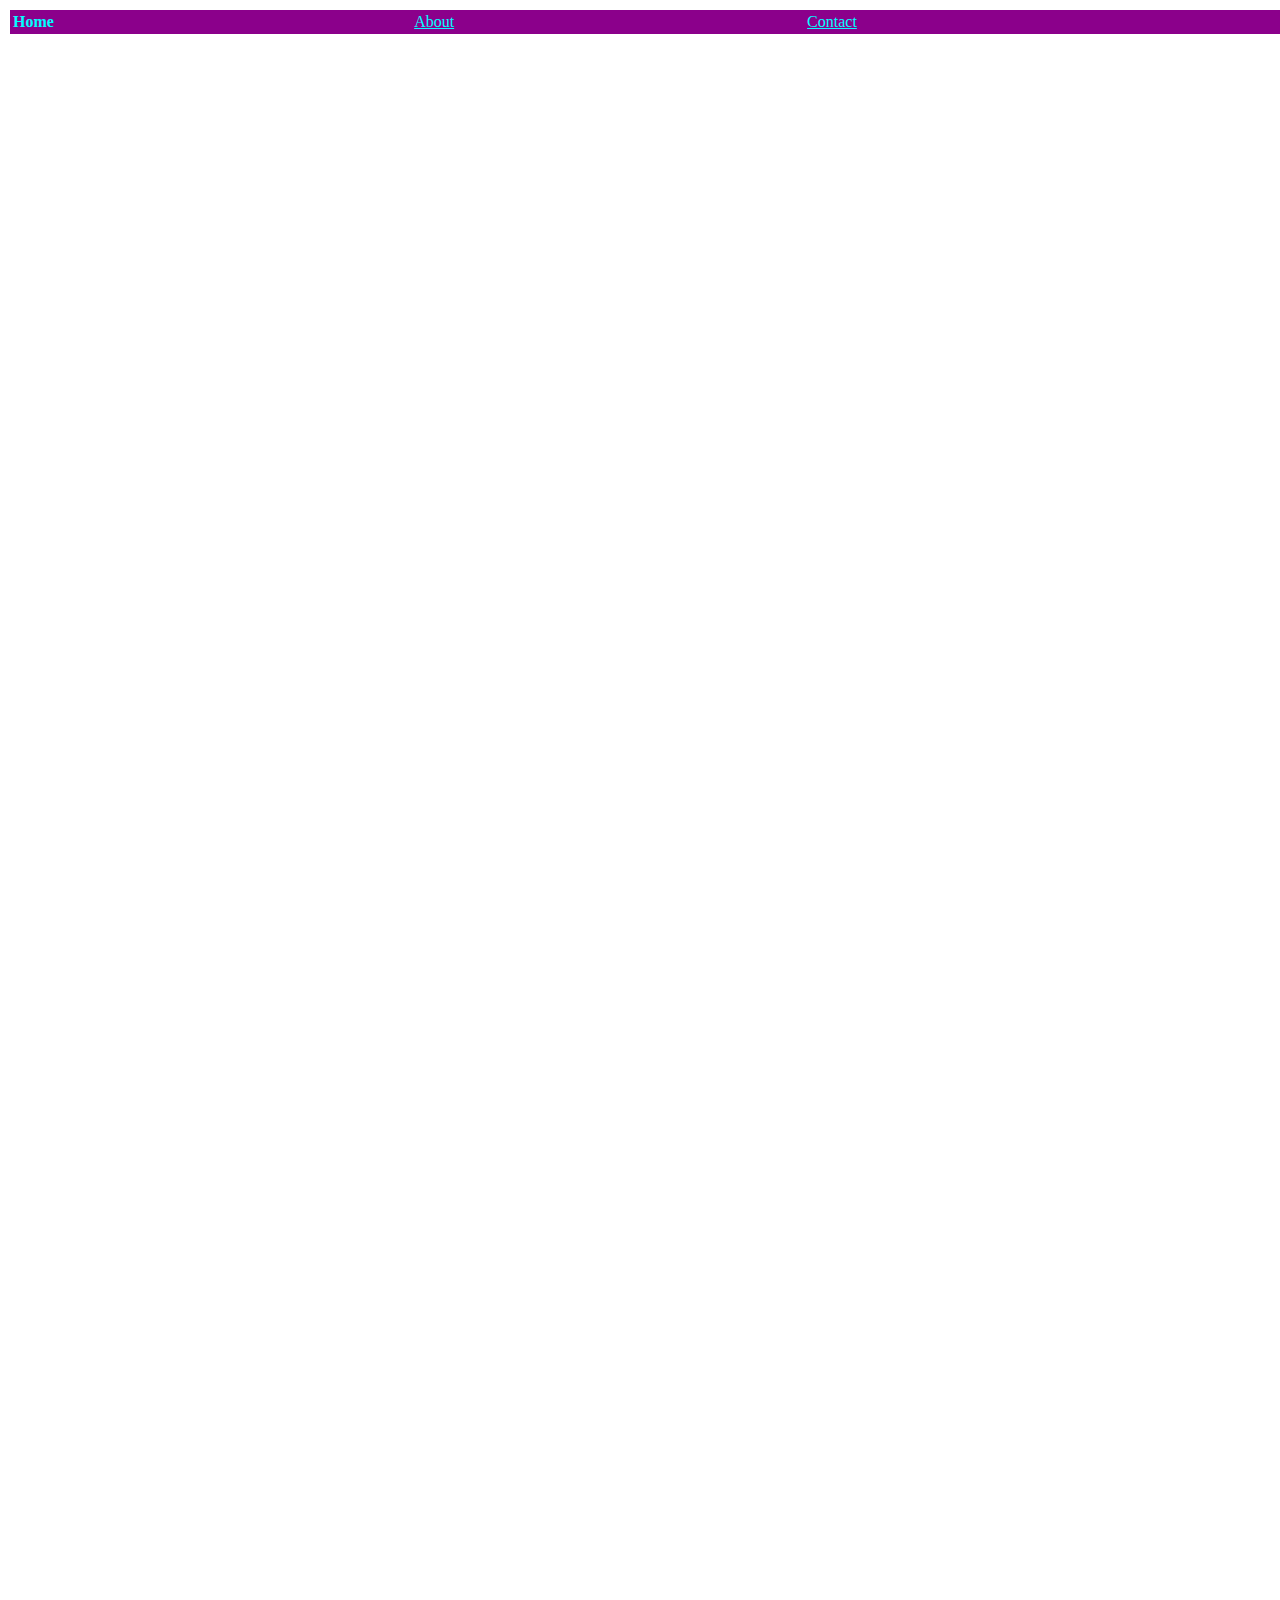
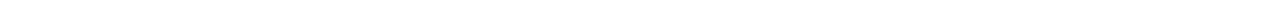
<file: Index.html>
<!DOCTYPE html>
<html lang="en">

<head>
    <meta charset="UTF-8">
    <meta http-equiv="X-UA-Compatible" content="IE=edge">
    <meta name="viewport" content="width=device-width, initial-scale=1.0">
    <title>Document</title>
   <link rel="stylesheet" href="style.css">

    <!-- <style>
        h1{
            color: aqua;
        }
    </style> -->
</head>

<body>
    <!-- <h1>Hello World</h1> 
    <p>Learning HTML</p>  
    <p>H<sub>2</sub>0</p>
    x<sup>3</sup> -->

    <!-- <ol>
       <li>Biology</li>
       <ul>
           <li>Zoology</li>
           <li>Botany</li>
       </ul>
       <li>Physics</li>
    </ol> -->

    <!-- <a href="https://google.com">Google</a>
  <br>
  <a href="https://yahoo.com">Yahoo</a> -->

    <!-- <ul>
        <li>
            <a href="Index.html">Home</a>
        </li>
        <li>
            <a href="about.html">About Us</a>
        </li>
        <li>
            <a href="contact.html">Contact Us</a>
        </li>
    </ul>

    <h1>This is Home Page</h1>

    <img src="car.jfif" alt="car">

    <table border="2">
        <tr>
            <td>Name</td>
            <td>Physics</td>
            <td>English</td>
        </tr>
        <tr>
            <td>Ali</td>
            <td colspan="2">80</td>
        </tr>
        <tr>
            <td>Sehrish</td>
            <td>95</td>
            <td>95</td>
        </tr>
    </table> -->

    <!-- <form action="#">
        <input type="date">

    </form> -->

    <!-- <div>
        <h1>Learning HTML</h1>
        <p> <span> Block </span> Level Elements</p>
        <p id="para">Inline Elements</p>
    </div>

    <img src="car.jfif" class="ImgOne"> -->

    <!-- <div>
        <p id="One">I am the student of MS RS&GIS at PMAS ARID University Rawalpindi</p>
        <p id="Two">The research degree program is comprises of 4 semester in which the first 2 are theory based while the rest of 2 are research based</p>
        <p id="Three">This degree program is very usefull for the professionals</p>
    </div> -->

    <table>
        <tr>
            <td> <a><b>Home</b> </a></td>
            <td> <a href="about.html">About</a> </td>
            <td><a href="contact.html">Contact</a></td>
        </tr>
    </table>
</body>

</html>
</file>
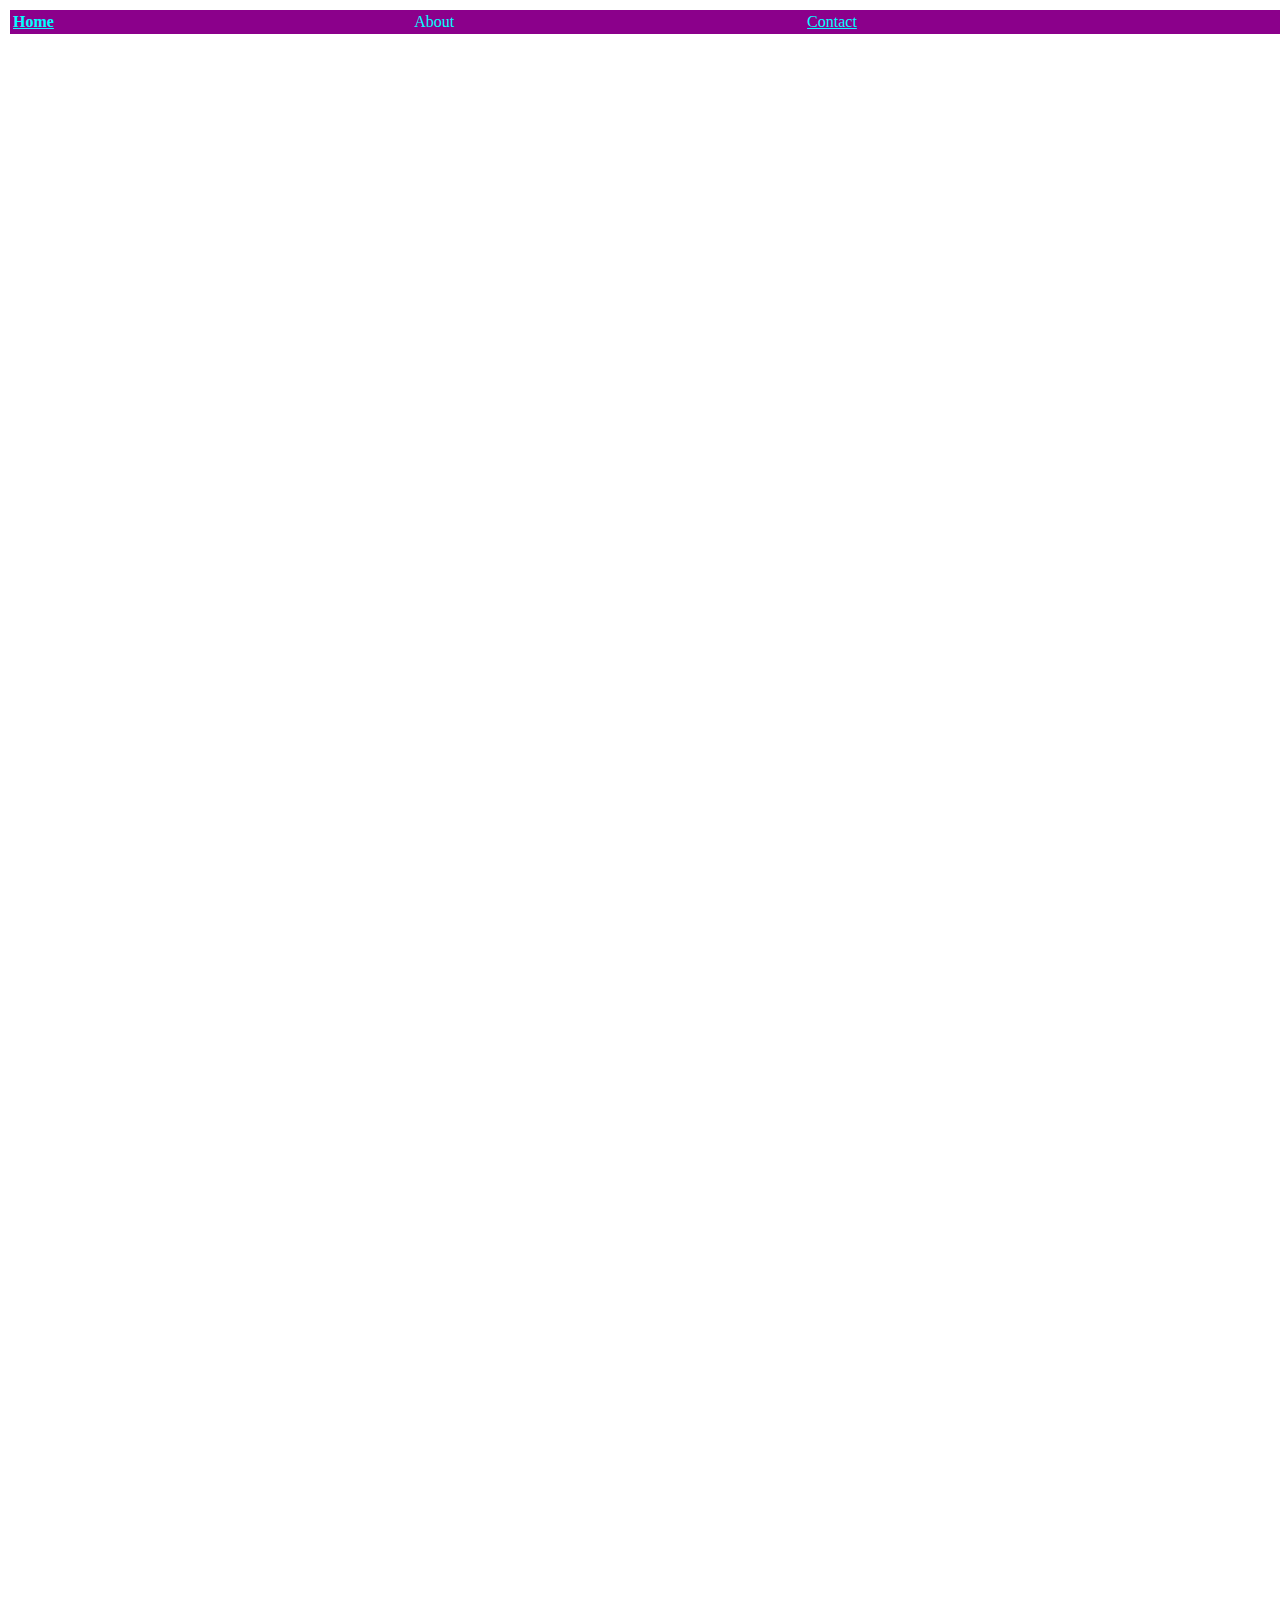
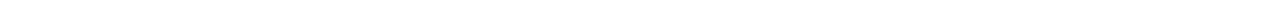
<file: about.html>
<!DOCTYPE html>
<html lang="en">

<head>
    <meta charset="UTF-8">
    <meta http-equiv="X-UA-Compatible" content="IE=edge">
    <meta name="viewport" content="width=device-width, initial-scale=1.0">
    <title>Document</title>
    <link rel="stylesheet" href="style.css">
</head>

<body>

    <!-- <ul>
        <li>
            <a href="Index.html">Home</a>
        </li>
        <li>
            <a href="about.html">About Us</a>
        </li>
        <li>
            <a href="contact.html">Contact Us</a>
        </li>
    </ul>

    <h1>This is About Page</h1> -->

    <table>
        <tr>
            <td> <a href="index.html"> <b>Home</b> </a></td>
            <td> <a>About</a> </td>
            <td><a href="contact.html">Contact</a></td>
        </tr>
</body>

</html>
</file>
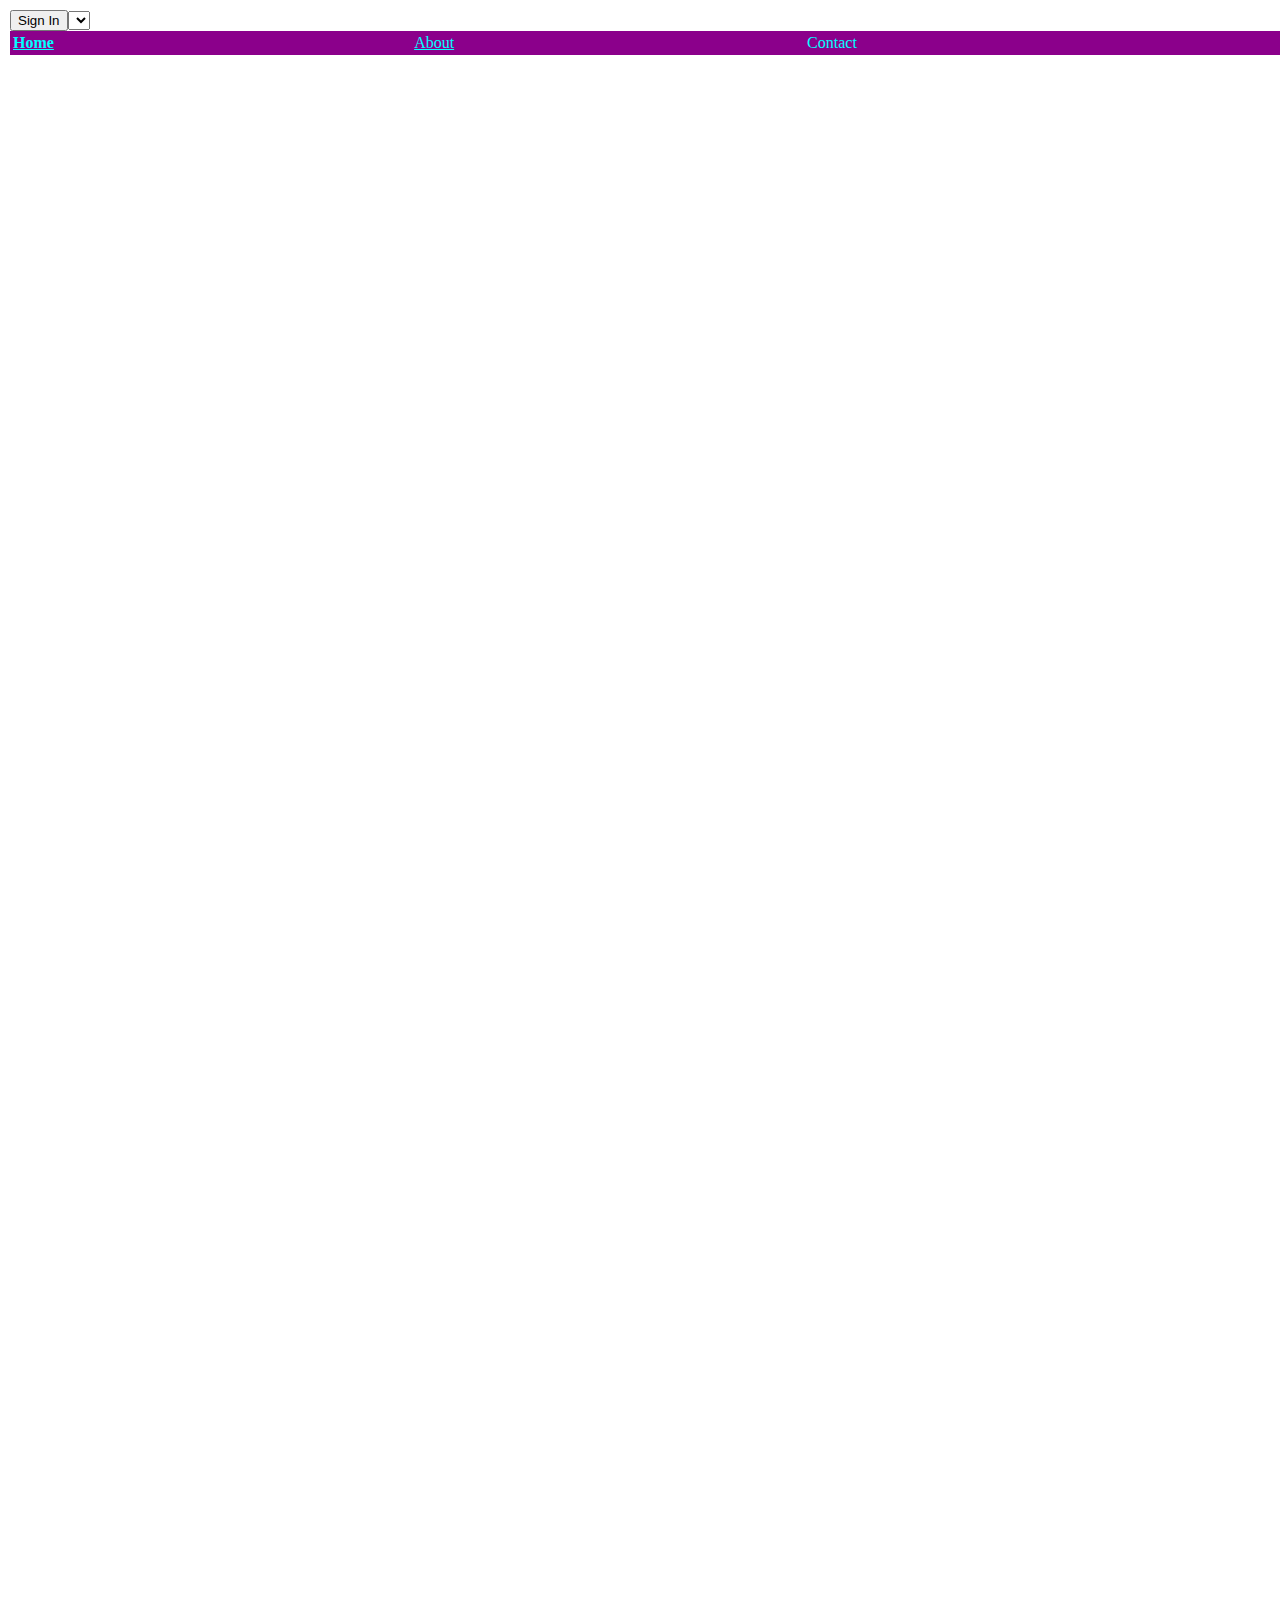
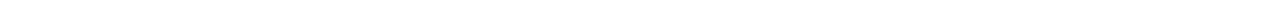
<file: contact.html>
<!DOCTYPE html>
<html lang="en">

<head>
    <meta charset="UTF-8">
    <meta http-equiv="X-UA-Compatible" content="IE=edge">
    <meta name="viewport" content="width=device-width, initial-scale=1.0">
    <title>Document</title>
    <link rel="stylesheet" href="style.css">
</head>

<body>

    <!-- <ul>
        <li>
            <a href="Index.html">Home</a>
        </li>
        <li>
            <a href="about.html">About Us</a>
        </li>
        <li>
            <a href="contact.html">Contact Us</a>
        </li>
    </ul>

    <h1>This is Contact Page</h1> -->

    <table>
        <tr>
            <td> <a href="index.html"> <b>Home</b> </a></td>
            <td> <a href="about.html">About</a> </td>
            <td><a>Contact</a></td>
        </tr>

    <button>Sign In</button>

    <select name="Ali" id="Dp"></select>

</body>

</html>
</file>
<file: style.css>
/* div
{
    background-color: aquamarine;
}

span{
    font-size: 30px;
}

h1{
    color: blue;
    font-size: 50px;
    font-weight: lighter;
}

p{
    font-weight: bold;
}

#para
{
    font-weight: lighter;
    color: blue;
}

.ImgOne
{
    width: 500px;
    height: 500px;
}

#One{
    color: blue;
    font-size: 20px;
    position: sticky;
    top: 10px;
}

#Two{
    color: burlywood;
    font-size: 30px;
}

#Three{
color: brown;
font-size: 40px;    
}

div{
    height: 1500px;
} */

body
{
    height: 1600px;
    width: 1600px;
    margin: 0px;
    padding: 10px;
}

table{
    background-color: darkmagenta;
    position: fixed
}
tr{
    color: chartreuse;
}

a{
    color: cyan;
}

table{
    width: 100%;
}
</file>
